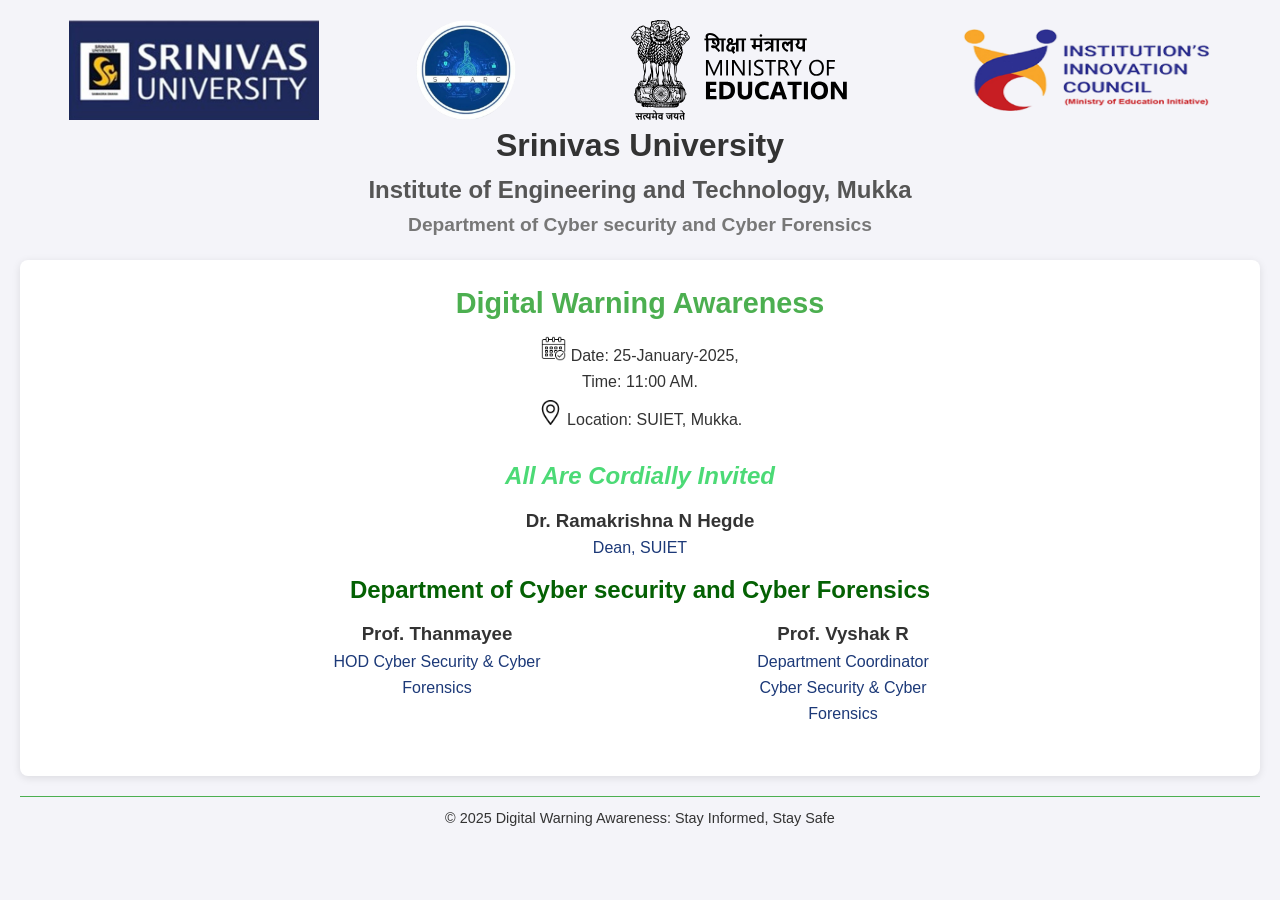
<file: index.html>
<!DOCTYPE html>
<html lang="en">
<head>
    <meta charset="UTF-8">
    <meta name="viewport" content="width=device-width, initial-scale=1.0">
    <title>Event Invitation</title>
    <link rel="stylesheet" href="styles.css">
</head>
<body>
    <header>
        <div class="imgs">
            <img src="img/img_sri.png" alt="AICTE Logo" class="logo1">
            <img src="img/im22.png" alt="MoE Logo" class="logo2">
            <img src="img/logo_2.svg" alt="IIC Logo" class="logo3">
            <img src="img/ino_tsp.png" alt=" Logo" class="logo4">
        </div>
        <h1>Srinivas University</h1>
        <h2>Institute of Engineering and Technology, Mukka</h2>
        <h3>Department of Cyber security and Cyber Forensics</h3>
    </header>

    <main>
        <section class="event-details">
            <h1>Digital Warning Awareness</h1>
            <!-- <h2>Speaker: Prof. Dr. Praveen Shenoy</h2>
            <p>Professor & HOD Aeronautical Engineering, SIT Valachil</p> -->
            <div class="period">
                <p>
                    <img src="img/calendar.png" alt="calendar" class="cal">
                    Date: 25-January-2025,<br>
                    Time: 11:00 AM.
                </p>
                <p>
                    <img src="img/location.png" alt="location" class="loc">
                    Location: SUIET, Mukka. 
                </p>
            </div>
        </section>

        <section class="organizers">
            <h1><i>All Are Cordially Invited</i></h1>
            <span class="st">
                <h3>Dr. Ramakrishna N Hegde</h3>
                <p>Dean, SUIET</p>
            </span>
            <h2 style="color:#046103;">Department of Cyber security and Cyber Forensics</h2>
            <div class="stf">
                <div class="st">
                    <h3>Prof. Thanmayee</h3>
                    <p>HOD Cyber Security & Cyber Forensics</p>
                </div>
                <div class="st">
                    <h3>Prof. Vyshak R</h3>
                    <p>Department Coordinator<br> Cyber Security & Cyber Forensics</p>
                </div>
            </div>
        </section>
    </main>

    <footer>
        <p>&copy; 2025 Digital Warning Awareness: Stay Informed, Stay Safe</p>
    </footer>
</body>
</html>
</file>
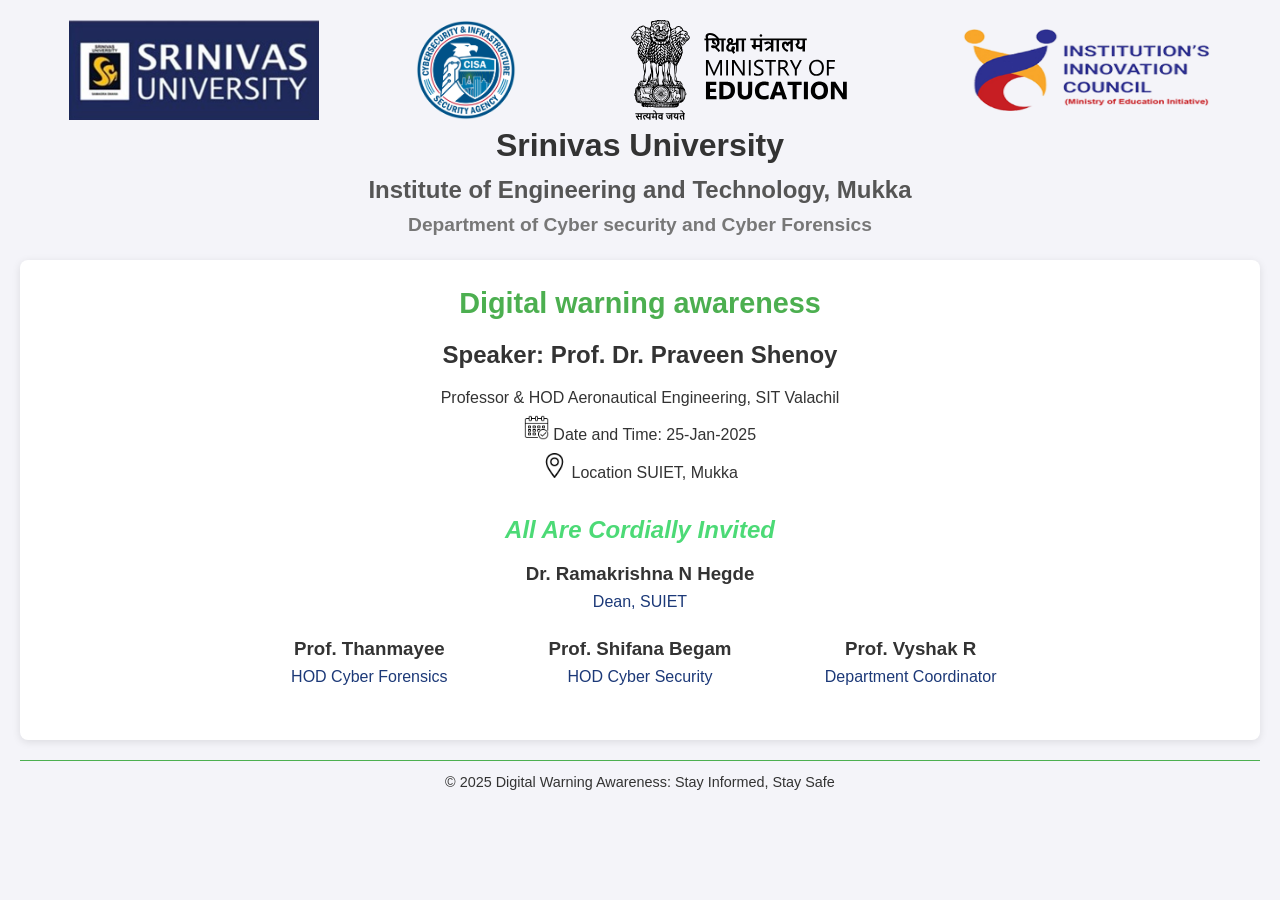
<file: post.html>
<!DOCTYPE html>
<html lang="en">
<head>
    <meta charset="UTF-8">
    <meta name="viewport" content="width=device-width, initial-scale=1.0">
    <title>Event Invitation</title>
    <link rel="stylesheet" href="styles.css">
</head>
<body>
    <header>
        <div class="imgs">
            <img src="img/img_sri.png" alt="AICTE Logo" class="logo1">
            <img src="img/CISA_Logo.png" alt="MoE Logo" class="logo2">
            <img src="img/logo_2.svg" alt="IIC Logo" class="logo3">
            <img src="img/ino_tsp.png" alt=" Logo" class="logo4">
        </div>
        <h1>Srinivas University</h1>
        <h2>Institute of Engineering and Technology, Mukka</h2>
        <h3>Department of Cyber security and Cyber Forensics</h3>
    </header>

    <main>
        <section class="event-details">
            <h1>Digital warning awareness</h1>
            <h2>Speaker: Prof. Dr. Praveen Shenoy</h2>
            <p>Professor & HOD Aeronautical Engineering, SIT Valachil</p>
            <div class="period">
                <p>
                    <img src="img/calendar.png" alt="calendar" class="cal">
                    Date and Time: 25-Jan-2025
                </p>
                <p>
                    <img src="img/location.png" alt="location" class="loc">
                    Location SUIET, Mukka
                </p>
            </div>
        </section>

        <section class="organizers">
            <h1><i>All Are Cordially Invited</i></h1>
            <span class="st">
                <h3>Dr. Ramakrishna N Hegde</h3>
                <p>Dean, SUIET</p>
            </span>
            <div class="stf">
                <div class="st">
                    <h3>Prof. Thanmayee</h3>
                    <p>HOD Cyber Forensics</p>
                </div>
                <div class="st">
                    <h3>Prof. Shifana Begam</h3>
                    <p>HOD Cyber Security</p>
                </div>
                <div class="st">
                    <h3>Prof. Vyshak R</h3>
                    <p>Department Coordinator</p>
                </div>
            </div>
        </section>
    </main>

    <footer>
        <p>&copy; 2025 Digital Warning Awareness: Stay Informed, Stay Safe</p>
    </footer>
</body>
</html>
</file>
<file: styles.css>
/* Basic Reset */
* {
  margin: 0;
  padding: 0;
  box-sizing: border-box;
}

/* Body Styles */
body {
  font-family: "Arial", sans-serif;
  background-color: #f4f4f9;
  color: #333;
  line-height: 1.6;
  padding: 20px;
}

/* Header Styles */
header {
  text-align: center;
  margin-bottom: 20px;
}

.imgs{
    display: flex;
    justify-content: space-around;
}

header .logo2 {
    width: 100px;
    height: 100px; 
}
header .logo3,header .logo4,header .logo1{
    width: 250px;
    height: 100px; 
}
header h1 {
  font-size: 2em;
  color: #333;
}

header h2 {
  font-size: 1.5em;
  color: #555;
}

header h3 {
  font-size: 1.2em;
  color: #777;
}

/* Main Content Styles */
main {
  background-color: #fff;
  padding: 20px;
  border-radius: 8px;
  box-shadow: 0 2px 8px rgba(0, 0, 0, 0.1);
}

main .cal , .loc{
  width: 25px;
  height: auto;
}

.event-details h1 {
  font-size: 1.8em;
  color: #4caf50;
  text-align: center;
  margin-bottom: 10px;
}

.event-details h2 {
  font-size: 1.5em;
  text-align: center;
  margin: 10px 0;
}

.event-details p{
  text-align: center;
  margin: 5px 0;
}

.event-details .period p{
  text-align: center;
}

.invitation h2 {
  font-size: 1.5em;
  text-align: center;
  color: #ffcc00;
  margin: 20px 0;
}

.organizers{
  padding: 20px;
  display: flex;
  flex-direction: column;
  align-items: center;
}

.organizers i{
  color: rgb(76, 218, 118);
}

.organizers .stf{
  width: 70%;
  justify-content: space-around;
  display: flex;
  flex-direction: row;
}
.st{
  text-align: center;
  padding: 10px;
}

.st p{
   color: rgb(28, 57, 120);
}
/* Footer Styles */
footer {
  text-align: center;
  margin-top: 20px;
  padding-top: 10px;
  border-top: 1px solid #4caf50;
}

footer p {
  font-size: 0.9em;
}

@media only screen and (max-width: 600px) {
  body {
    padding: 10px;
  }

  header .imgs {
    flex-direction: row;
    align-items: center;
    justify-content: space-between;
  }

  .imgs .logo2{
    width: 25px;
    height: 25px;
  }

  .imgs .logo1{
    width: 125px;
    height: 25px; 
    margin-right: 5px;
  }
  .imgs .logo3{
    width: 125px;
    height: 25px; 
  }
  .imgs .logo4{
    width: 125px;
    height: 25px; 
  }

  header h1 {
    font-size: 1.5em;
  }

  header h2 {
    font-size: 1.2em;
  }

  header h3 {
    font-size: 1em;
  }

  main {
    padding: 15px;
  }

  .event-details .period {
    margin-left: 0;
  }

  .event-details .period p {
    text-align: center;
  }

  .organizers .stf {
    flex-direction: column;
  }

  .organizers .st {
    width: 100%;
    margin-bottom: 15px;
  }
}

/* Medium devices (tablets, 600px to 768px) */
@media only screen and (min-width: 600px) and (max-width: 768px) {
  header .imgs {
    flex-wrap: wrap;
    justify-content: center;
  }

  .imgs .logo2{
    width: 50px;
    height: 50px;
  }

  .imgs .logo1{
    width: 150px;
    height: 50px; 
  }
  .imgs .logo3{
    width: 150px;
    height: 50px; 
  }
  .imgs .logo4{
    width: 150px;
    height: 50px; 
  }
  .event-details .period {
    margin-left: 10%;
  }

  .event-details .period p {
    text-align: left;
  }

  .organizers .stf {
    flex-wrap: wrap;
    justify-content: space-around;
  }

  .organizers .st {
    width: 45%;
    margin-bottom: 10px;
  }
}

/* Large devices (desktops, more than 768px) */
@media only screen and (min-width: 768px) {

  .organizers .stf {
    justify-content: space-around;
  }

  .organizers .st {
    width: 30%;
  }
}
</file>
